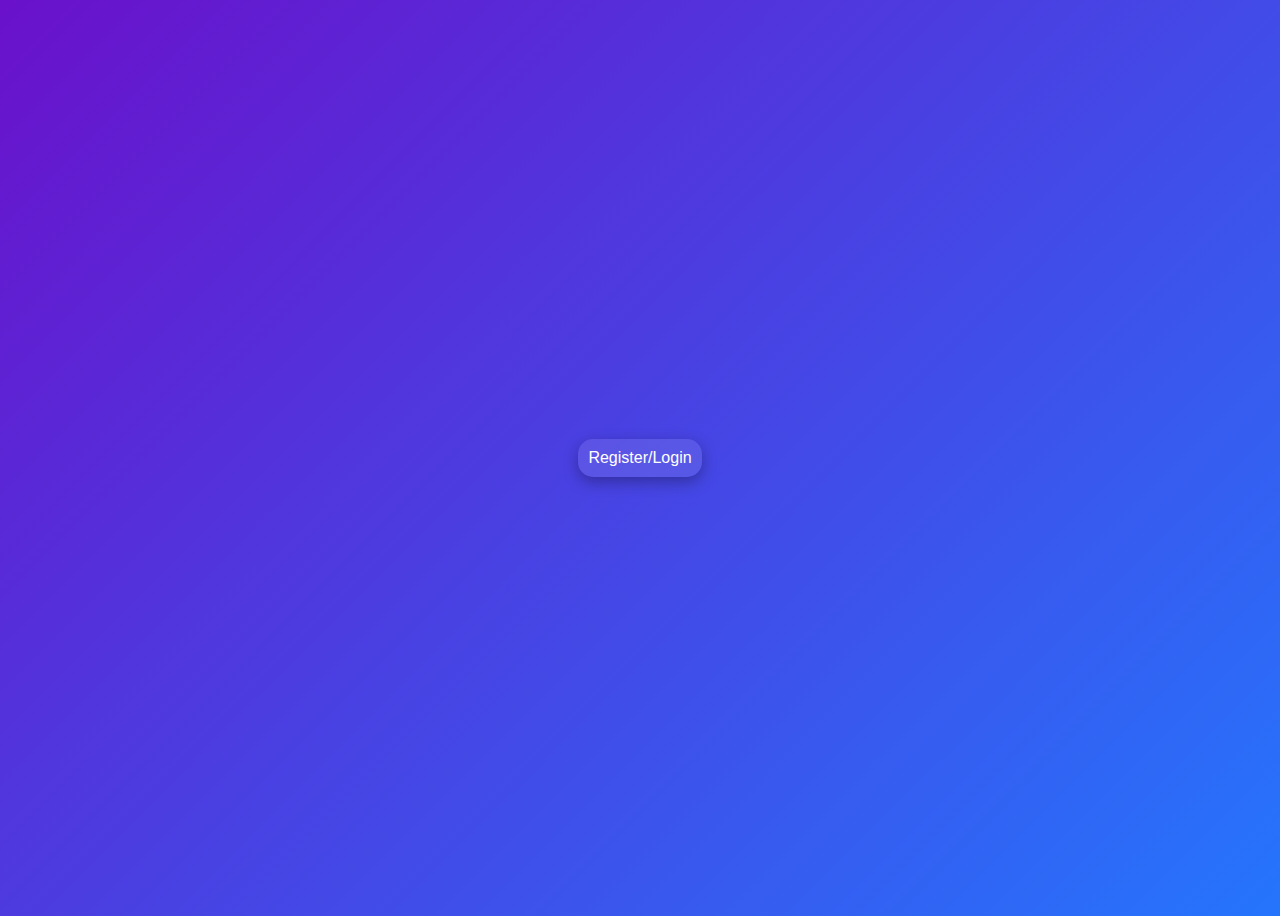
<file: index.html>
<!DOCTYPE html>
<html lang="en">

<head>
    <meta charset="UTF-8">
    <meta name="viewport" content="width=device-width, initial-scale=1.0">
    <title>SignUp/SignOut</title>
    <style>
        body {
            background: linear-gradient(135deg, #6a11cb, #2575fc);
            height: 100vh;
            display: flex;
            justify-content: center;
            align-items: center;
            color: #fff;
        }

        .container {
            display: flex;
            justify-content: center;
            align-items: center;
        }

        .container button {
            background: rgba(255, 255, 255, 0.1);
            border-radius: 15px;
            padding: 20px;
            max-width: 400px;
            box-shadow: 0 5px 15px rgba(0, 0, 0, 0.3);
            overflow: hidden;
            border: none;
            font-size: 16px;
            margin: 0 10px;
            padding: 10px;
            cursor: pointer;
        }

        .container button a {
            color: #fff;
            text-decoration: none;
        }

        .container button:hover {
            transform: scale(1.1);
            background: linear-gradient(90deg, #ff512f, #dd2476);
            -webkit-text-fill-color: transparent;
            -webkit-background-clip: text;
        }
    </style>

</head>

<body>
    <div class="container">
        <button type="button">
            <a href="./LoginRegister.html">Register/Login</a>
        </button>
    </div>

</body>

</html>
</file>
